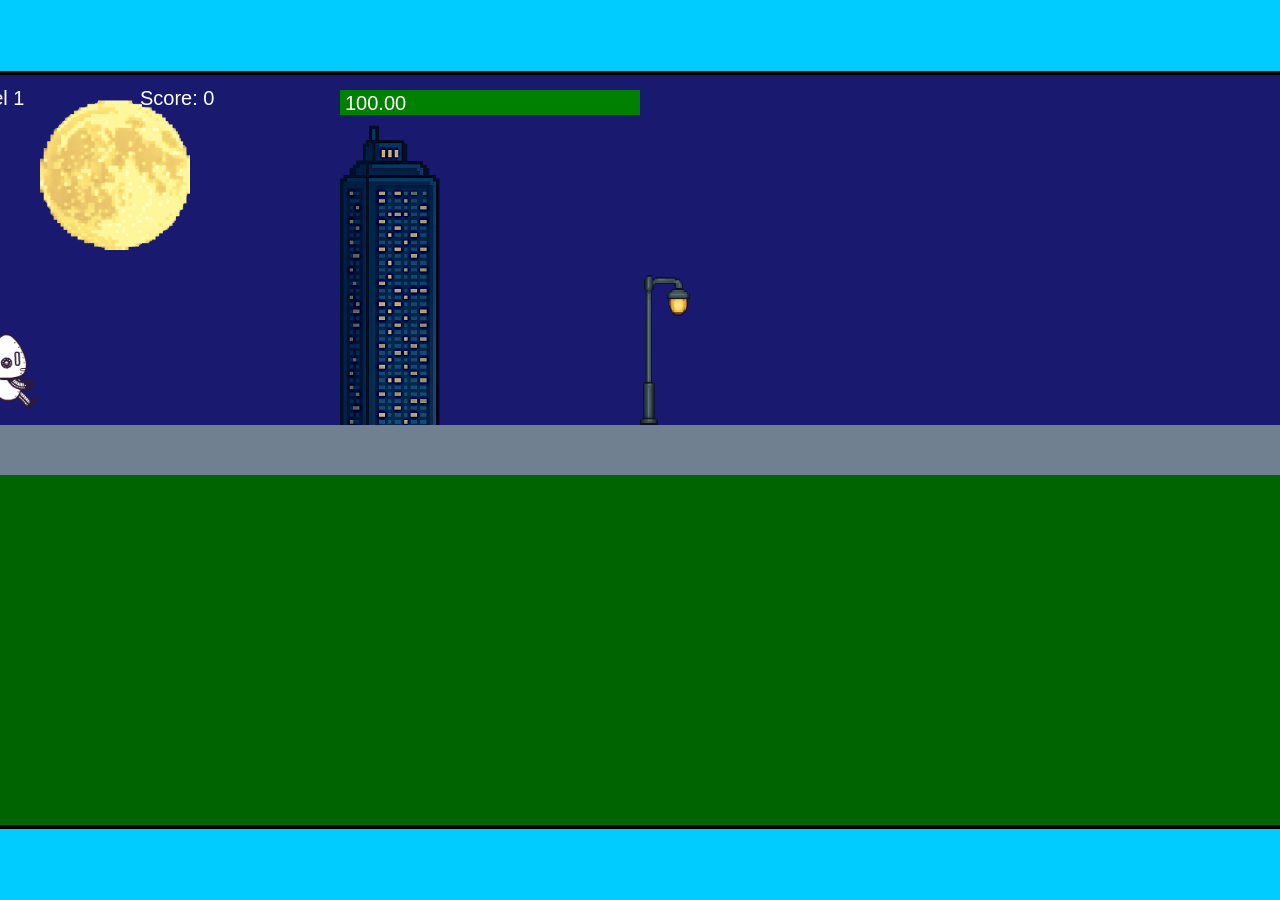
<file: fsd-projects/runtime/index.html>
<!DOCTYPE html>
<html lang="en">
  <head>
    <meta charset="UTF-8" />
    <meta name="viewport" content="width=device-width, initial-scale=1.0" />
    <title>Runtime Neo</title>
    <link rel="stylesheet" href="runtime.css" />
    <script src="https://code.jquery.com/jquery-3.1.0.js"></script>
    <script src="setup.js"></script>
    <script src="levels.js"></script>
    <script src="scenery.js"></script>
    <script src="student.js"></script>
    <script src="main.js"></script>
  </head>
  <body id="body">
    <canvas id="gameCanvas" width="1400" height="750"></canvas>
    <img id="player" src="images/halle.png" />
    <img id="projectile" src="images/projectile.png" />
    <img id="basicPlatform" src="images/interactable/basicPlatform.png" />
    <img id="spikes" src="images/interactable/spikes.png" />
    <img id="bug" src="images/interactable/bug.png" />
    <img id="healthUp" src="images/interactable/healthUp.png" />
    <img id="flag" src="images/interactable/flag.png" />
    <img id="moon" src="images/backgrounds/moon.png" />
    <img id="building" src="images/backgrounds/building.png" />
    <img id="lamp" src="images/backgrounds/lamp.png" />
  </body>
</html>
</file>
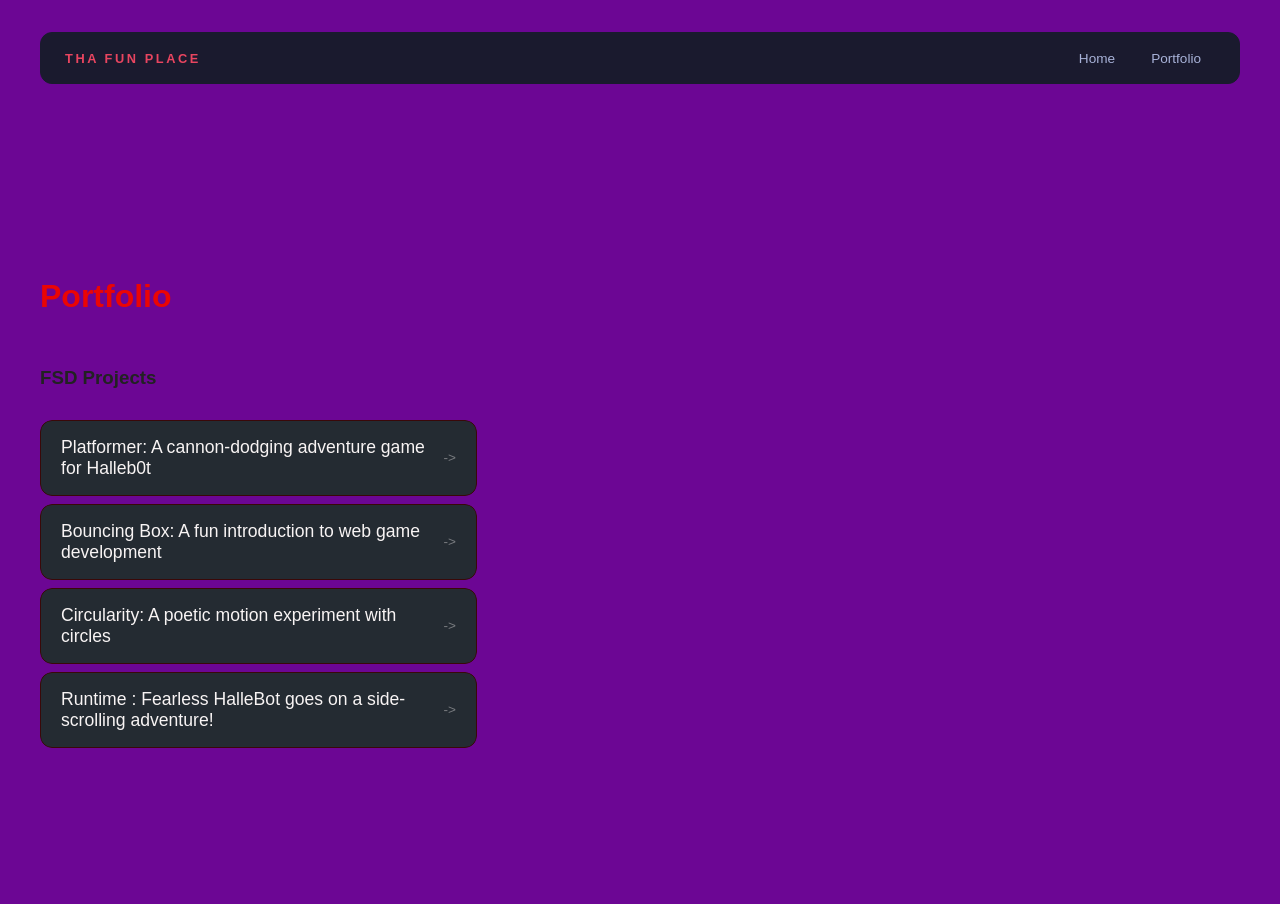
<file: portfolio.html>
<!DOCTYPE html>
<html>
  <head>
    <title>Tha Fun Place</title>
    <link rel="stylesheet" href="style.css" />
  </head>

  <body>
    <!-- All content goes here -->
    <div id="all-contents">
      <nav>
        <h1>Tha Fun Place</h1>
        <ul id="nav-ul">
          <li class="nav-li">
            <a href="index.html">Home</a>
          </li>
          <li class="nav-li">
            <a href="portfolio.html">Portfolio</a>
          </li>
        </ul>
      </nav>

      <main>
        <div class="content">
          <h1>Portfolio</h1>
          <h3>FSD Projects</h3>
          <ul id="portfolio">
            <li>
            <a href="fsd-projects/platformer/">Platformer: A cannon-dodging adventure game for Halleb0t</a>
            </li>
            <li>
  <a href="fsd-projects/bouncing-box/">Bouncing Box: A fun introduction to web game development</a>
            </li>
            <li>
  <a href="fsd-projects/circularity/">Circularity: A poetic motion experiment with circles</a>
            </li>
            <li>
 <a href="fsd-projects/runtime/">Runtime : Fearless HalleBot goes on a side-scrolling adventure!</a>
            </li>
          </ul>

          <!-- ASD Projects will go here -->

        </div>
      </main>
    </div>
  </body>
</html>
</file>
<file: fsd-projects/runtime/runtime.css>
/* runtime.css */
/* Styles for Runtime Neo auto-runner game */

img {
  display: none;
}

#gameCanvas {
  position: absolute;
  border: 4px solid #000;
  top: 50%;
  left: 50%;
  transform: translate(-50%, -50%);
}

body {
  margin: 0;
  background-color: #00ccff;
  font-family: Arial, sans-serif;
  text-align: center;
  overflow: hidden;
}
</file>
<file: style.css>
* {
  box-sizing: border-box;
}

body {
  margin: 0;
  background: #6c0694;
  color: #222;
  font-family: "Helvetica Neue", Arial, sans-serif;
}

#all-contents {
  max-width: 1500px;
  min-height: 100vh;
  margin: 0 auto;
  padding: 32px 40px;
}

main {
  display: grid;
  grid-template-columns: minmax(220px, 1fr) minmax(420px, 1.6fr);
  align-items: center;
  min-height: calc(100vh - 160px);
  gap: clamp(32px, 5vw, 80px);
}

.sidebar {
  width: 100%;
}

.content {
  display: flex;
  flex-direction: column;
  align-items: flex-start;
  gap: 12px;
}
h2 {
  margin: 0;
  font-size: clamp(4rem, 10vw, 7rem);
  line-height: 0.9;
  font-weight: 900;
  letter-spacing: -0.04em;
  text-transform: uppercase;
  color: #000;
}

.content > p {
  margin: 0;
  color: #999;
  font-size: 0.9rem;
  text-transform: uppercase;
  letter-spacing: 0.15em;
  line-height: 1.4;
}
#interests {
  margin-top: 32px;
  width: 100%;
}

#interests h3 {
  margin: 0 0 12px;
  font-size: 0.75rem;
  font-weight: 700;
  text-transform: uppercase;
  letter-spacing: 0.2em;
  color: #ededf0;
}

#interests ul {
  list-style: none;
  margin: 0;
  padding: 0;
  display: flex;
  flex-wrap: wrap;
  gap: 8px;
}

#interests li {
  color: #6414cd;
  font-size: 1rem;
  font-weight: 600;
  padding: 10px 20px;
  background: #121111;
  border: 1px solid #6414cd;
  border-radius: 100px;
  transition:
    background 0.25s ease,
    color 0.25s ease,
    transform 0.25s ease;
  cursor: default;
}

#interests li:hover {
  background: #000;
  color: #0a0a0a;
  border-color: #000;
  transform: translateY(-2px);
}
.sidebar-img {
  width: 100%;
  max-width: 760px;
  aspect-ratio: 3 / 4;
  object-fit: cover;
  display: block;
  border-radius: 18px;
  filter: grayscale(100%);
  box-shadow: 0 8px 30px rgba(0, 0, 0, 0.12);
  transition:
    filter 0.4s ease,
    transform 0.4s ease,
    box-shadow 0.4s ease;
}

.sidebar-img:hover {
  filter: grayscale(0%);
  transform: translateY(-4px);
  box-shadow: 0 16px 40px rgba(0, 0, 0, 0.18);
}
nav {
  display: flex;
  justify-content: space-between;
  align-items: center;
  margin-bottom: 48px;
  padding: 16px 24px;
  background: #fff;
  border: 1px solid #e0e0e0;
  border-radius: 12px;
}

nav h1 {
  margin: 0;
  font-size: 0.8rem;
  font-weight: 700;
  text-transform: uppercase;
  letter-spacing: 0.2em;
  color: #000;
}

#nav-ul {
  list-style: none;
  display: flex;
  gap: 8px;
  margin: 0;
  padding: 0;
}

.nav-li a {
  color: #666;
  text-decoration: none;
  font-size: 0.85rem;
  font-weight: 500;
  padding: 6px 14px;
  border-radius: 8px;
  transition:
    background 0.25s ease,
    color 0.25s ease;
}

.nav-li a:hover {
  background: #000;
  color: #fff;
}
nav {
  background: #1a1a2e;
  border-color: #1a1a2e;
}

nav h1 {
  color: #e94560;
}

.nav-li a {
  color: #a8b2d8;
}

.nav-li a:hover {
  background: #e94560;
  color: #fff;
}
/* Portfolio styles */
.content h1 {
  color: rgb(234, 5, 5);
}

#portfolio {
  list-style: none;
  margin: 0;
  padding: 0;
  width: 100%;
  display: flex;
  flex-direction: column;
  gap: 8px;
}

#portfolio li {
  border-radius: 12px;
  overflow: hidden;
}

#portfolio a {
  display: flex;
  justify-content: space-between;
  align-items: center;
  text-decoration: none;
  color: #f8f4f4;
  padding: 16px 20px;
  font-size: 1.1rem;
  font-weight: 500;
  background: #242B32;
  border: 1px solid #3a0808;
  border-radius: 12px;
  transition: background 0.25s ease, color 0.25s ease, transform 0.25s ease;
}

#portfolio a:hover {
  background: #000;
  color: #fff;
  transform: translateX(4px);
}

#portfolio a::after {
  content: "->";
  font-size: 0.85rem;
  opacity: 0.4;
  transition: opacity 0.25s ease;
  white-space: nowrap;
}

#portfolio a:hover::after {
  opacity: 1;
}
</file>
